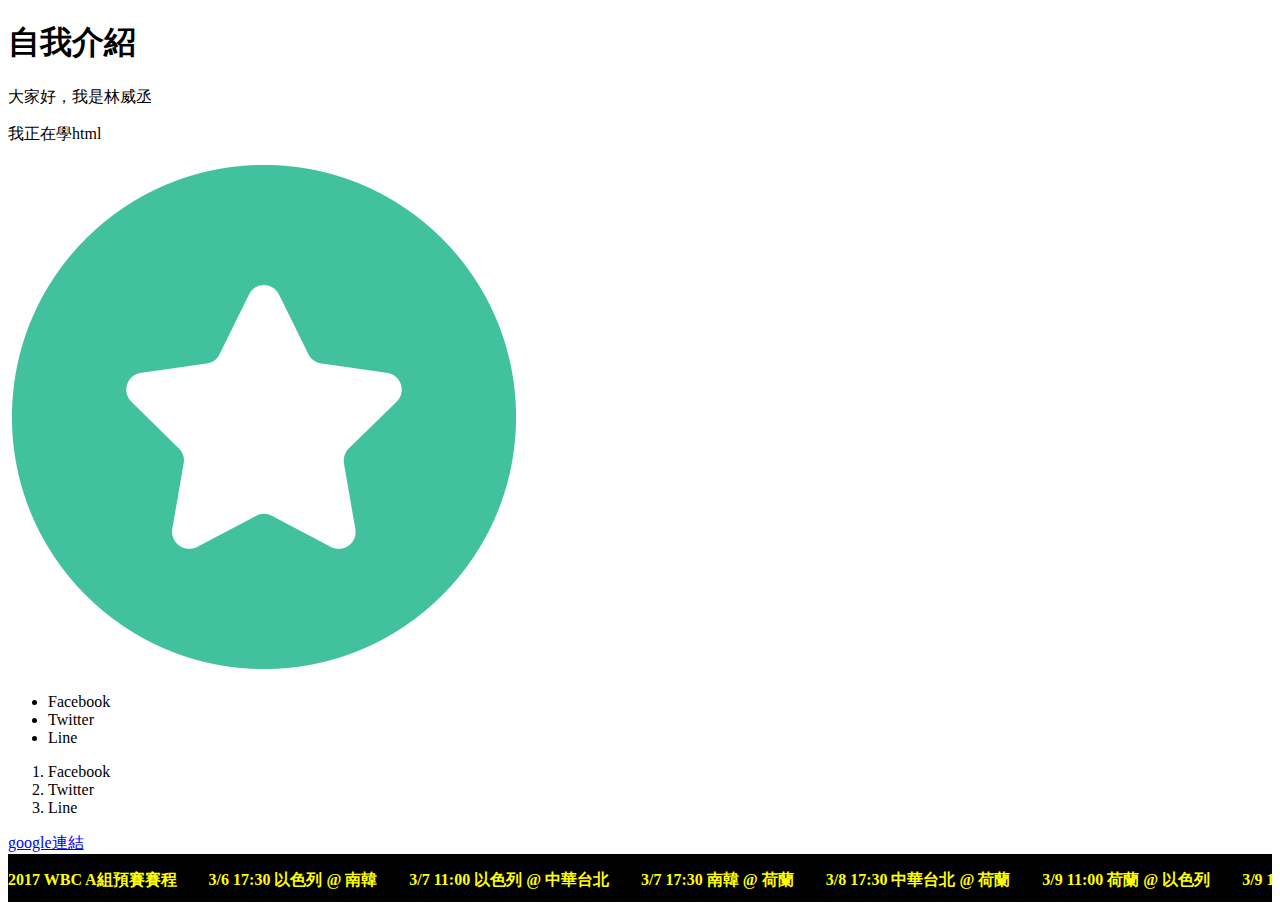
<file: css/hello.html>
<!DOCTYPE html>
<html lang="en">
<head>
    <meta charset="UTF-8">
    <title>我的網頁</title>
    <style>
.marqee {
 height: 3em;
 margin: 0 auto;
 overflow: hidden; 
 position: relative;
 background: black;
}

.marqee > ul {
 padding-left: 0;
 display: flex;
 list-style-type: none;
 animation: marqee 5s linear infinite;
 position: absolute;
}

.marqee > ul > li {
 white-space: nowrap;
 margin-right: 2em;
 font-weight: bold;
 color: yellow;
}

@keyframes marqee {
 0% {
  left: 100%;
  transform: translateX(0%);
 }

 100% {
  left: 0;
  transform: translateX(-100%);
 }
}
    </style>
</head>
<body>
    <div>
        <h1>自我介紹</h1>
        <p>大家好，我是林威丞</p>
        <p>我正在學html</p>
    
        <img src="../icon/star.png">
        
        <ul>
            <li>Facebook</li>
            <li>Twitter</li>
            <li>Line</li>
        </ul>

        <ol>
            <li>Facebook</li>
            <li>Twitter</li>
            <li>Line</li>
        </ol>

        <a href="https://google.com.tw">google連結</a>
        
    </div>

    <div class="marqee">
        <ul>
         <li>2017 WBC A組預賽賽程</li>
         <li>3/6 17:30 以色列 @ 南韓</li>
         <li>3/7 11:00 以色列 @ 中華台北</li>
         <li>3/7 17:30 南韓 @ 荷蘭</li>
         <li>3/8 17:30 中華台北 @ 荷蘭</li>
         <li>3/9 11:00 荷蘭 @ 以色列</li>
         <li>3/9 17:30 南韓 @ 中華台北</li>
        </ul>
       </div>
    
</body>
</html>
</file>
